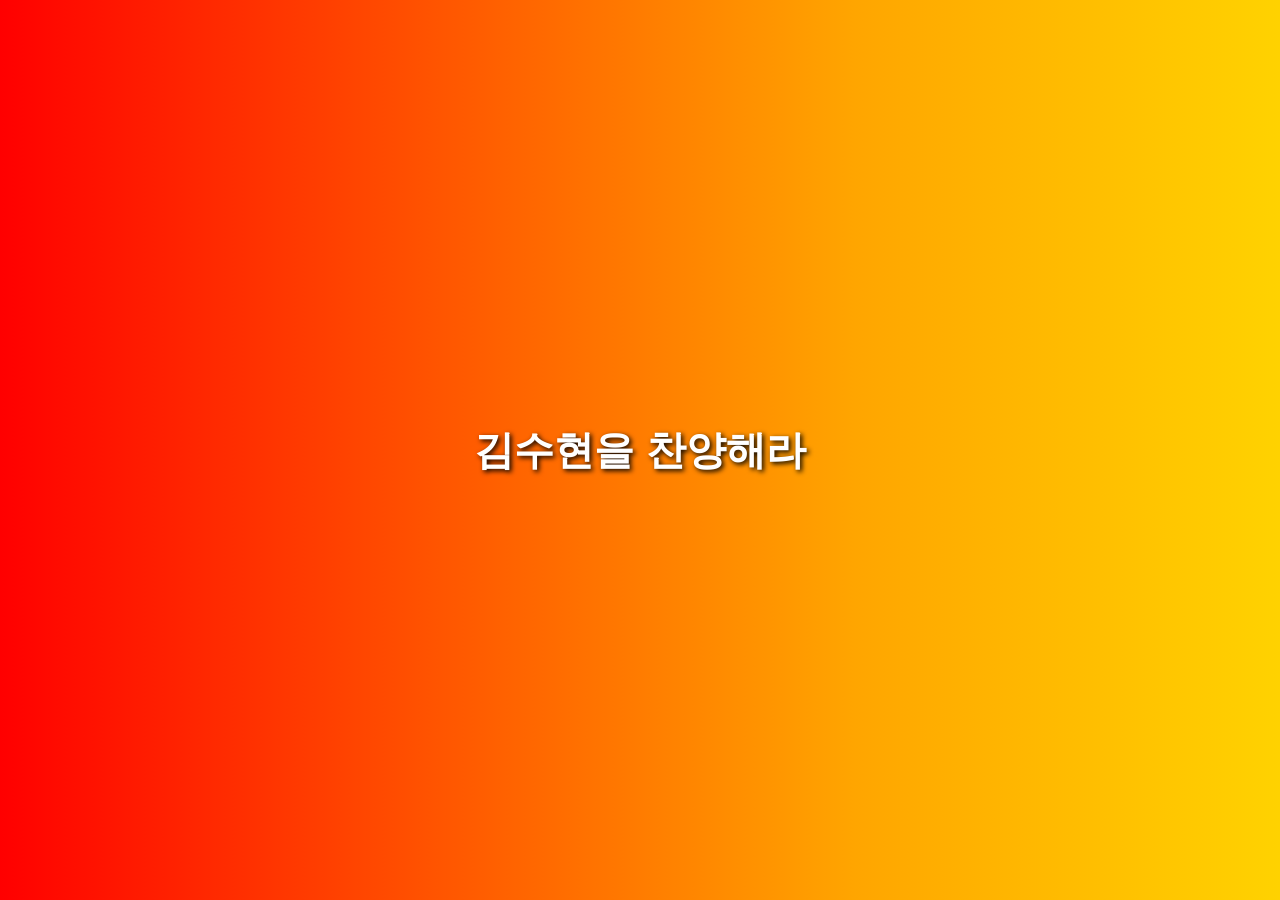
<file: index.html>
<!DOCTYPE html>
<html lang="ko">
<head>
  <meta charset="UTF-8">
  <title>김수현 찬양</title>
  <style>
    body {
      margin: 0;
      height: 100vh;
      display: flex;
      justify-content: center;
      align-items: center;
      font-family: Arial, sans-serif;

      /* 무지개 배경 */
      background: linear-gradient(
        90deg,
        red, orange, yellow, green, blue, indigo, violet
      );
      background-size: 400% 400%;
      animation: rainbow 10s infinite;
    }

    /* 애니메이션 */
    @keyframes rainbow {
      0% { background-position: 0% 50%; }
      50% { background-position: 100% 50%; }
      100% { background-position: 0% 50%; }
    }

    .text {
      font-size: 40px;
      font-weight: bold;
      color: white;
      text-shadow: 2px 2px 5px black;
    }
  </style>
</head>
<body>
  <div class="text">김수현을 찬양해라</div>
</body>
</html>
</file>
